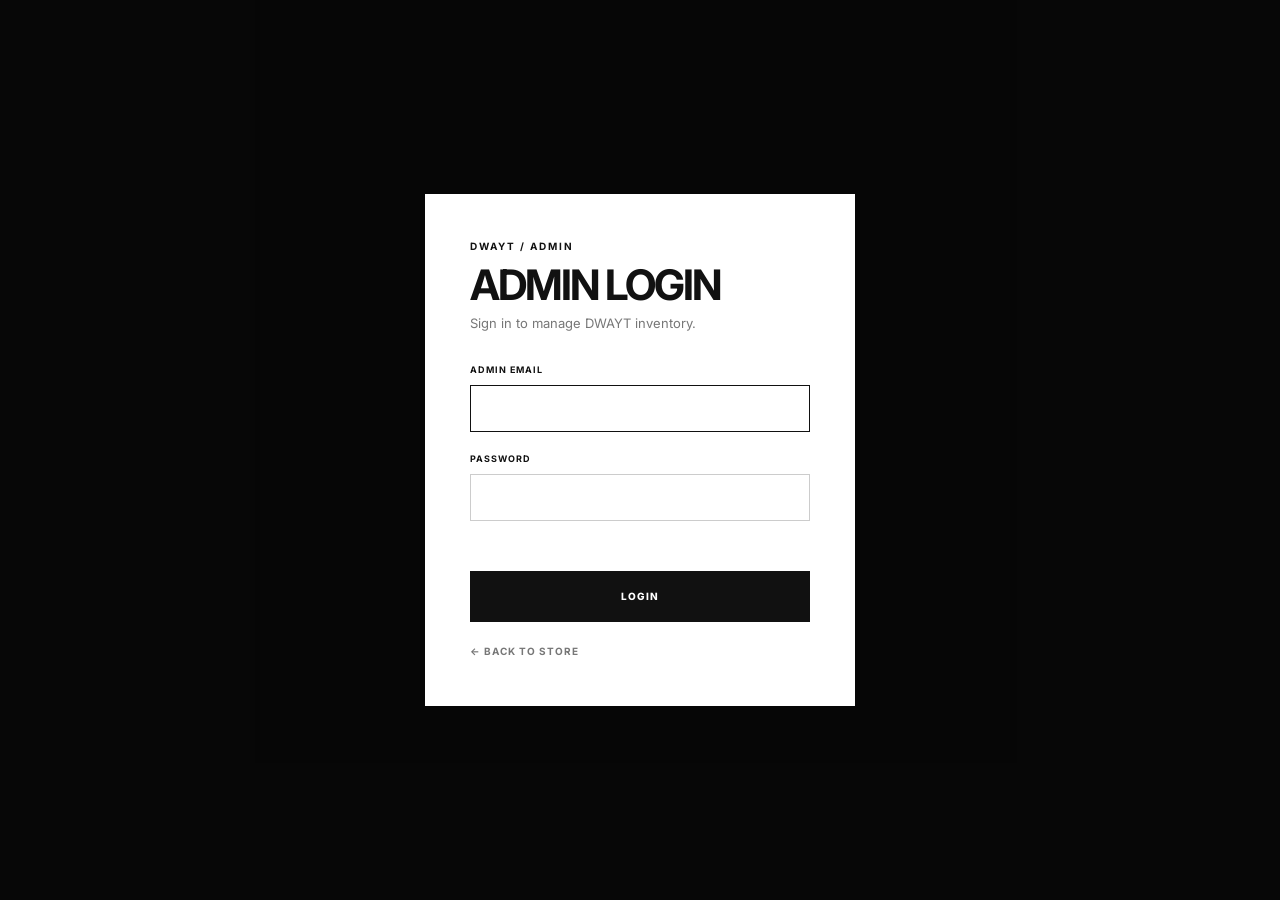
<file: admin.html>
<!DOCTYPE html>
<html lang="en">
<head>
    <meta charset="UTF-8">
    <meta name="viewport" content="width=device-width, initial-scale=1.0">
    <meta name="robots" content="noindex, nofollow">

    <title>DWAYT — Admin</title>

    <link rel="preconnect" href="https://fonts.googleapis.com">
    <link rel="preconnect" href="https://fonts.gstatic.com" crossorigin>
    <link
        href="https://fonts.googleapis.com/css2?family=Inter:wght@400;500;600;700;800;900&display=swap"
        rel="stylesheet"
    >

    <link rel="stylesheet" href="style.css">
    <link rel="stylesheet" href="admin.css">
</head>

<body class="admin-locked">

    <!-- ADMIN LOGIN -->
    <div class="modal active" id="adminLoginModal">

        <div class="admin-login-modal">

            <p class="section-label">DWAYT / ADMIN</p>

            <h2>ADMIN LOGIN</h2>

            <p class="admin-description">
                Sign in to manage DWAYT inventory.
            </p>

            <form id="adminLoginForm">

                <div class="form-group">
                    <label for="adminUsername">ADMIN EMAIL</label>
                    <input type="email" id="adminUsername" autocomplete="username" required>
                </div>

                <div class="form-group">
                    <label for="adminPassword">PASSWORD</label>
                    <input type="password" id="adminPassword" autocomplete="current-password" required>
                </div>

                <p id="adminLoginError" class="admin-login-error"></p>

                <button type="submit" class="checkout-button">
                    LOGIN
                </button>

            </form>

            <a href="index.html" class="admin-back-link">← BACK TO STORE</a>

        </div>

    </div>


    <!-- ADMIN DASHBOARD -->
    <div class="admin-dashboard" id="adminDashboard">

        <div class="admin-dashboard-header">

            <div>
                <p class="section-label">DWAYT / ADMIN</p>
                <h2>INVENTORY</h2>
            </div>

            <div class="admin-actions">

                <a href="index.html" class="admin-close-btn">VIEW STORE</a>

                <button type="button" class="admin-close-btn" id="adminLogout">
                    LOG OUT
                </button>

            </div>

        </div>

        <div class="inventory-summary">

            <div class="inventory-stat">
                <span>TOTAL PRODUCTS</span>
                <strong id="adminTotalProducts">32</strong>
            </div>

            <div class="inventory-stat">
                <span>TOTAL STOCK</span>
                <strong id="adminTotalStock">0</strong>
            </div>

            <div class="inventory-stat">
                <span>LOW STOCK</span>
                <strong id="adminLowStock">0</strong>
            </div>

            <div class="inventory-stat">
                <span>OUT OF STOCK</span>
                <strong id="adminOutOfStock">0</strong>
            </div>

        </div>

        <div class="inventory-table-wrap">

            <table class="inventory-table">

                <thead>
                    <tr>
                        <th>PRODUCT</th>
                        <th>CATEGORY</th>
                        <th>PRICE</th>
                        <th>CURRENT STOCK</th>
                        <th>STATUS</th>
                        <th>ACTION</th>
                    </tr>
                </thead>

                <tbody id="inventoryTableBody"></tbody>

            </table>

        </div>

        <div class="inventory-table-wrap" style="margin-bottom:32px">

            <table class="inventory-table">
                <thead>
                    <tr>
                        <th>ORDER</th>
                        <th>CUSTOMER</th>
                        <th>ITEMS</th>
                        <th>TOTAL</th>
                        <th>PAYMENT</th>
                        <th>STATUS</th>
                    </tr>
                </thead>
                <tbody id="ordersTableBody"></tbody>
            </table>

        </div>

        <div class="admin-note" style="margin-bottom:24px">

            <strong>1 / IMPORT NEW ORDERS</strong>

            <p>
                Every order email has an ORDER CODE (starts with DWAYT1:).
                Paste one or many codes below to add those orders here.
            </p>

            <div class="form-group" style="margin:14px 0">
                <textarea id="importCode" rows="3" placeholder="Paste order code(s) here"></textarea>
            </div>

            <button type="button" class="save-stock-btn" id="importOrderBtn">IMPORT ORDERS</button>

            <p id="importMessage" style="margin-top:12px;font-weight:700"></p>

        </div>

        <div class="admin-note" style="margin-bottom:24px">

            <strong>2 / PUBLISH TO CUSTOMERS</strong>

            <p>
                After you change stock or order status, download the file below and upload it
                to your GitHub repo (replace the old one). Customers then see the new stock
                and their order status when they track.
            </p>

            <div style="margin-top:14px">
                <button type="button" class="save-stock-btn" id="publishBtn">DOWNLOAD store-data.json</button>
            </div>

        </div>

        <div class="admin-note">

            <strong>INVENTORY NOTE</strong>

            <p>
                Orders and stock are saved in this browser. Use the same browser and device
                every time you manage the store. Cancelling an order puts its items back in stock.
            </p>

        </div>

    </div>

    <script src="config.js"></script>
    <script src="products.js"></script>
    <script src="store.js"></script>
    <script src="admin.js"></script>

</body>
</html>
</file>
<file: style.css>
/* =========================================
   DWAYT
   STREETWEAR E-COMMERCE DESIGN
========================================= */

* {
    margin: 0;
    padding: 0;
    box-sizing: border-box;
}

html {
    scroll-behavior: smooth;
}

body {
    font-family: "Inter", Arial, sans-serif;
    background: #fff;
    color: #111;
    line-height: 1.5;
}

button,
input,
textarea,
select {
    font: inherit;
}

button {
    cursor: pointer;
}

a {
    color: inherit;
    text-decoration: none;
}

img {
    display: block;
    width: 100%;
}


/* =========================================
   ANNOUNCEMENT
========================================= */

.announcement {
    height: 32px;
    display: flex;
    align-items: center;
    justify-content: center;

    background: #111;
    color: #fff;

    font-size: 10px;
    font-weight: 700;
    letter-spacing: 1.5px;
}


/* =========================================
   NAVBAR
========================================= */

.navbar {
    height: 76px;

    display: flex;
    align-items: center;
    justify-content: space-between;

    padding: 0 4vw;

    border-bottom: 1px solid #e7e7e7;

    position: sticky;
    top: 0;
    z-index: 1000;

    background: rgba(255, 255, 255, 0.97);
    backdrop-filter: blur(12px);
}

.logo {
    font-size: 27px;
    font-weight: 900;
    letter-spacing: -1.5px;
}

.nav-links {
    display: flex;
    align-items: center;
    gap: 35px;

    margin-left: 100px;
}

.nav-links a,
.icon-btn {
    border: none;
    background: transparent;

    font-size: 11px;
    font-weight: 700;
    letter-spacing: 1.1px;

    transition: opacity 0.2s ease;
}

.nav-links a:hover,
.icon-btn:hover {
    opacity: 0.55;
}

.nav-actions {
    display: flex;
    gap: 25px;
}

#cartCount {
    display: inline-flex;

    min-width: 18px;
    height: 18px;

    align-items: center;
    justify-content: center;

    margin-left: 3px;

    background: #111;
    color: #fff;

    border-radius: 50%;

    font-size: 9px;
}


/* =========================================
   SEARCH
========================================= */

.search-box {
    position: fixed;

    top: 108px;
    right: 4vw;

    width: 320px;

    padding: 15px;

    background: #fff;

    border: 1px solid #ddd;

    z-index: 999;

    display: none;
}

.search-box.active {
    display: block;
}

.search-box input {
    width: 100%;

    padding: 13px 0;

    border: none;
    border-bottom: 1px solid #111;

    outline: none;

    font-size: 13px;
}


/* =========================================
   HERO
========================================= */

.hero {
    height: calc(100vh - 108px);
    min-height: 600px;

    position: relative;
    overflow: hidden;
}

.hero-image {
    height: 100%;
    object-fit: cover;
}

.hero-overlay {
    position: absolute;
    inset: 0;

    background:
        linear-gradient(
            90deg,
            rgba(0, 0, 0, 0.55),
            rgba(0, 0, 0, 0.05)
        );
}

.hero-content {
    position: absolute;

    left: 6vw;
    bottom: 9vh;

    color: #fff;

    max-width: 700px;
}

.hero-small,
.section-label {
    font-size: 10px;
    font-weight: 700;
    letter-spacing: 2px;
}

.hero-content h1 {
    margin: 18px 0;

    font-size: clamp(55px, 9vw, 125px);
    line-height: 0.86;

    font-weight: 900;
    letter-spacing: -6px;
}

.hero-content > p:not(.hero-small) {
    max-width: 400px;

    margin-bottom: 30px;

    font-size: 14px;
}

.hero-button,
.outline-button {
    display: inline-flex;

    padding: 15px 24px;

    border: 1px solid #fff;

    color: #fff;

    font-size: 10px;
    font-weight: 700;
    letter-spacing: 1.5px;

    transition: all 0.25s ease;
}

.hero-button:hover {
    background: #fff;
    color: #111;
}


/* =========================================
   INTRO
========================================= */

.intro-section {
    padding: 130px 6vw 120px;

    display: grid;
    grid-template-columns: 1fr 2fr;
    gap: 5vw;
}

.intro-section h2 {
    max-width: 850px;

    font-size: clamp(48px, 7vw, 100px);
    line-height: 0.88;

    letter-spacing: -4px;
}

.intro-text {
    grid-column: 2;

    max-width: 500px;

    margin-top: -20px;

    font-size: 16px;
    line-height: 1.7;
}


/* =========================================
   CATEGORIES
========================================= */

.categories-section {
    display: grid;
    grid-template-columns: repeat(4, 1fr);

    gap: 2px;

    background: #fff;
}

.category-card {
    position: relative;
    height: 500px;

    overflow: hidden;
}

.category-card img {
    height: 100%;
    object-fit: cover;

    transition: transform 0.6s ease;
}

.category-card:hover img {
    transform: scale(1.04);
}

.category-overlay {
    position: absolute;
    inset: 0;

    display: flex;
    flex-direction: column;

    justify-content: flex-end;

    padding: 25px;

    color: #fff;

    background:
        linear-gradient(
            transparent 50%,
            rgba(0, 0, 0, 0.6)
        );
}

.category-overlay span {
    font-size: 28px;
    font-weight: 800;
    letter-spacing: -1px;
}

.category-overlay small {
    margin-top: 5px;

    font-size: 9px;
    font-weight: 700;
    letter-spacing: 1.5px;
}


/* =========================================
   SHOP
========================================= */

.shop-section {
    padding: 130px 6vw;
}

.section-heading {
    display: flex;
    align-items: flex-end;
    justify-content: space-between;

    margin-bottom: 45px;
}

.section-heading h2 {
    margin-top: 12px;

    font-size: clamp(45px, 7vw, 90px);
    line-height: 0.9;

    letter-spacing: -4px;
}

.product-count {
    font-size: 10px;
    font-weight: 700;
    letter-spacing: 1px;
}

.filters {
    display: flex;
    gap: 25px;

    padding-bottom: 20px;

    margin-bottom: 35px;

    border-bottom: 1px solid #ddd;
}

.filter-btn {
    border: none;
    background: none;

    font-size: 10px;
    font-weight: 700;
    letter-spacing: 1px;

    color: #999;
}

.filter-btn.active,
.filter-btn:hover {
    color: #111;
}


/* =========================================
   PRODUCTS
========================================= */

.product-grid {
    display: grid;

    grid-template-columns: repeat(4, 1fr);

    column-gap: 18px;
    row-gap: 65px;
}

.product-image-wrap {
    position: relative;

    overflow: hidden;

    background: #f3f3f3;
}

.product-image-wrap img {
    aspect-ratio: 0.78;

    object-fit: cover;

    transition: transform 0.5s ease;
}

.product-card:hover .product-image-wrap img {
    transform: scale(1.025);
}

.product-tag {
    position: absolute;

    top: 12px;
    left: 12px;

    padding: 7px 10px;

    background: #fff;

    font-size: 8px;
    font-weight: 800;
    letter-spacing: 1px;
}

.quick-add {
    position: absolute;

    left: 12px;
    right: 12px;
    bottom: 12px;

    padding: 15px;

    border: none;

    background: #fff;

    font-size: 10px;
    font-weight: 800;
    letter-spacing: 1px;

    opacity: 0;

    transform: translateY(10px);

    transition: all 0.25s ease;
}

.product-card:hover .quick-add {
    opacity: 1;
    transform: translateY(0);
}

.product-info {
    display: flex;
    justify-content: space-between;
    gap: 15px;

    padding-top: 14px;
}

.product-info h3 {
    font-size: 12px;
    font-weight: 600;
}

.product-info p {
    margin-top: 4px;

    font-size: 8px;
    color: #888;

    letter-spacing: 1px;
}

.product-info strong {
    font-size: 12px;
    white-space: nowrap;
}


/* =========================================
   INVENTORY STOCK LABEL
========================================= */

.stock-label {
    display: block;

    margin-top: 6px;

    font-size: 8px;
    font-weight: 700;
    letter-spacing: 0.8px;

    color: #777;
}

.stock-label.low {
    color: #777;
}

.stock-label.out {
    color: #111;
}


/* =========================================
   NEW ARRIVALS
========================================= */

.new-arrivals {
    display: grid;
    grid-template-columns: 1.15fr 0.85fr;

    min-height: 750px;

    background: #f1f1f1;
}

.new-arrivals-image {
    height: 750px;
}

.new-arrivals-image img {
    height: 100%;
    object-fit: cover;
}

.new-arrivals-content {
    display: flex;
    flex-direction: column;
    justify-content: center;

    padding: 8vw;
}

.new-arrivals-content h2 {
    margin: 20px 0;

    font-size: clamp(55px, 7vw, 100px);
    line-height: 0.86;

    letter-spacing: -5px;
}

.new-arrivals-content p:not(.section-label) {
    max-width: 380px;

    margin-bottom: 35px;

    font-size: 14px;
    line-height: 1.7;
}

.outline-button {
    width: fit-content;

    border-color: #111;
    color: #111;
}

.outline-button:hover {
    background: #111;
    color: #fff;
}


/* =========================================
   ABOUT
========================================= */

.about-section {
    padding: 150px 6vw;
}

.about-content {
    display: grid;
    grid-template-columns: 1.3fr 0.7fr;

    gap: 8vw;

    margin-top: 40px;
}

.about-content h2 {
    font-size: clamp(55px, 8vw, 120px);

    line-height: 0.85;

    letter-spacing: -6px;
}

.about-text {
    padding-top: 10px;
}

.about-text p {
    margin-bottom: 25px;

    font-size: 16px;
    line-height: 1.8;
}


/* =========================================
   FAQ
========================================= */

.faq-section {
    padding: 120px 6vw;

    background: #f5f5f5;
}

.faq-list {
    max-width: 1000px;

    margin-left: auto;
}

.faq-item {
    border-top: 1px solid #ccc;
}

.faq-item:last-child {
    border-bottom: 1px solid #ccc;
}

.faq-question {
    width: 100%;

    display: flex;
    align-items: center;
    justify-content: space-between;

    padding: 25px 0;

    border: none;
    background: none;

    text-align: left;

    font-size: 12px;
    font-weight: 700;
    letter-spacing: 1px;
}

.faq-question span {
    font-size: 20px;
    font-weight: 400;

    transition: transform 0.25s ease;
}

.faq-answer {
    max-height: 0;

    overflow: hidden;

    padding-right: 50px;

    font-size: 13px;
    line-height: 1.7;
    color: #666;

    transition: max-height 0.3s ease;
}

.faq-item.active .faq-answer {
    max-height: 200px;

    padding-bottom: 25px;
}

.faq-item.active .faq-question span {
    transform: rotate(45deg);
}


/* =========================================
   CONTACT
========================================= */

.contact-section {
    padding: 130px 6vw;

    display: grid;
    grid-template-columns: 1fr 1fr;

    background: #111;
    color: #fff;
}

.contact-section h2 {
    margin-top: 20px;

    font-size: clamp(55px, 8vw, 110px);
    line-height: 0.85;

    letter-spacing: -5px;
}

.contact-details {
    display: flex;
    flex-direction: column;

    justify-content: center;
}

.contact-details p {
    margin-top: 20px;

    font-size: 9px;
    font-weight: 700;
    letter-spacing: 2px;

    color: #777;
}

.contact-details a,
.contact-details span {
    margin-top: 6px;

    font-size: 14px;
}


/* =========================================
   CART
========================================= */

.cart-overlay {
    position: fixed;
    inset: 0;

    background: rgba(0, 0, 0, 0.45);

    z-index: 1100;

    opacity: 0;
    visibility: hidden;

    transition: all 0.3s ease;
}

.cart-overlay.active {
    opacity: 1;
    visibility: visible;
}

.cart-drawer {
    position: fixed;

    top: 0;
    right: 0;

    width: min(500px, 100%);

    height: 100vh;

    background: #fff;

    z-index: 1200;

    display: flex;
    flex-direction: column;

    transform: translateX(100%);

    transition: transform 0.35s ease;
}

.cart-drawer.active {
    transform: translateX(0);
}

.cart-header {
    display: flex;
    justify-content: space-between;
    align-items: center;

    padding: 25px;

    border-bottom: 1px solid #ddd;
}

.cart-header h2 {
    font-size: 18px;
}

.cart-header button,
.modal-close {
    border: none;
    background: none;

    font-size: 28px;
    font-weight: 300;
}

.cart-items {
    flex: 1;

    padding: 25px;

    overflow-y: auto;
}

.empty-cart {
    color: #777;

    font-size: 13px;
}

.cart-item {
    display: grid;

    grid-template-columns: 80px 1fr auto;

    gap: 15px;

    padding: 15px 0;

    border-bottom: 1px solid #eee;
}

.cart-item img {
    width: 80px;
    height: 100px;

    object-fit: cover;
}

.cart-item h4 {
    font-size: 12px;
}

.cart-item p {
    margin-top: 5px;

    font-size: 11px;
}

.quantity-controls {
    display: flex;
    align-items: center;

    gap: 10px;

    margin-top: 12px;
}

.quantity-controls button {
    width: 25px;
    height: 25px;

    border: 1px solid #ddd;
    background: #fff;
}

.quantity-controls span {
    font-size: 11px;
}

.remove-item {
    border: none;
    background: none;

    font-size: 8px;
    font-weight: 700;

    height: fit-content;
}

.cart-footer {
    padding: 25px;

    border-top: 1px solid #ddd;
}

.cart-total {
    display: flex;
    justify-content: space-between;

    margin-bottom: 20px;

    font-size: 12px;
}

.checkout-button,
.place-order-button {
    width: 100%;

    padding: 18px;

    border: none;

    background: #111;
    color: #fff;

    font-size: 10px;
    font-weight: 800;
    letter-spacing: 1.2px;

    transition: opacity 0.2s ease;
}

.checkout-button:hover,
.place-order-button:hover {
    opacity: 0.75;
}


/* =========================================
   MODAL
========================================= */

.modal {
    position: fixed;
    inset: 0;

    z-index: 2000;

    display: flex;
    align-items: center;
    justify-content: center;

    padding: 25px;

    background: rgba(0, 0, 0, 0.6);

    opacity: 0;
    visibility: hidden;

    transition: all 0.25s ease;
}

.modal.active {
    opacity: 1;
    visibility: visible;
}

.checkout-modal {
    position: relative;

    width: min(900px, 100%);

    max-height: 92vh;

    overflow-y: auto;

    background: #fff;

    padding: 45px;
}

.modal-close {
    position: absolute;

    top: 20px;
    right: 25px;
}

.checkout-heading {
    padding-bottom: 35px;

    border-bottom: 1px solid #ddd;

    margin-bottom: 40px;
}

.checkout-heading h2 {
    margin-top: 10px;

    font-size: 42px;
    line-height: 0.95;

    letter-spacing: -2px;
}

.checkout-section {
    margin-bottom: 45px;
}

.checkout-section h3,
.checkout-summary h3 {
    margin-bottom: 25px;

    font-size: 10px;
    letter-spacing: 1.5px;
}

.form-grid {
    display: grid;
    grid-template-columns: 1fr 1fr;

    gap: 20px;
}

.form-group {
    display: flex;
    flex-direction: column;
}

.form-group.full {
    grid-column: 1 / -1;
}

.form-group label {
    margin-bottom: 8px;

    font-size: 9px;
    font-weight: 700;
    letter-spacing: 1px;
}

.form-group input,
.form-group textarea,
.form-group select {
    width: 100%;

    padding: 13px;

    border: 1px solid #ccc;

    outline: none;

    background: #fff;

    font-size: 13px;
}

.form-group input:focus,
.form-group textarea:focus,
.form-group select:focus {
    border-color: #111;
}

.form-group textarea {
    resize: vertical;
}

.payment-options {
    display: grid;
    grid-template-columns: repeat(2, 1fr);

    gap: 10px;
}

.payment-option {
    display: flex;
    align-items: center;

    gap: 10px;

    padding: 18px;

    border: 1px solid #ddd;

    cursor: pointer;

    font-size: 10px;
    font-weight: 700;
}

.payment-option input {
    accent-color: #111;
}

.checkout-summary {
    padding-top: 30px;

    border-top: 1px solid #111;
}

.checkout-items {
    margin-bottom: 20px;
}

.checkout-item {
    display: flex;
    justify-content: space-between;

    padding: 8px 0;

    font-size: 12px;
}

.summary-row,
.summary-total {
    display: flex;
    justify-content: space-between;

    padding: 10px 0;

    font-size: 12px;
}

.summary-total {
    margin-top: 10px;
    padding: 18px 0;

    border-top: 1px solid #ddd;

    font-size: 15px;
}


/* =========================================
   SUCCESS
========================================= */

.success-modal {
    width: min(480px, 100%);

    padding: 55px 40px;

    background: #fff;

    text-align: center;
}

.success-icon {
    width: 55px;
    height: 55px;

    display: flex;
    align-items: center;
    justify-content: center;

    margin: 0 auto 25px;

    border: 1px solid #111;
    border-radius: 50%;

    font-size: 20px;
}

.success-modal h2 {
    margin: 15px 0;

    font-size: 50px;

    line-height: 0.9;

    letter-spacing: -3px;
}

.success-modal > p:not(.section-label):not(.email-confirmation) {
    margin-bottom: 25px;

    color: #666;

    font-size: 13px;
}

.order-number-box {
    margin: 25px 0;

    padding: 20px;

    background: #f4f4f4;
}

.order-number-box span {
    display: block;

    margin-bottom: 5px;

    font-size: 8px;
    font-weight: 700;
    letter-spacing: 1.5px;
}

.order-number-box strong {
    font-size: 20px;
}

.email-confirmation {
    margin-bottom: 25px;

    font-size: 11px;
    color: #666;
}


/* =========================================
   FOOTER
========================================= */

footer {
    padding: 70px 6vw 25px;

    background: #111;
    color: #fff;
}

.footer-top {
    display: grid;

    grid-template-columns: 2fr repeat(3, 1fr);

    gap: 50px;

    padding-bottom: 80px;
}

.footer-logo {
    font-size: 35px;
    font-weight: 900;
    letter-spacing: -2px;
}

.footer-top > div:first-child p {
    margin-top: 10px;

    color: #777;

    font-size: 9px;
    letter-spacing: 1px;
}

.footer-column {
    display: flex;
    flex-direction: column;

    gap: 10px;
}

.footer-column h4 {
    margin-bottom: 10px;

    font-size: 9px;
    letter-spacing: 1.5px;

    color: #777;
}

.footer-column a {
    font-size: 10px;
}

.footer-column a:hover {
    opacity: 0.5;
}

.footer-bottom {
    display: flex;
    justify-content: space-between;
    align-items: center;

    padding-top: 20px;

    border-top: 1px solid #333;

    color: #666;

    font-size: 8px;
    letter-spacing: 1px;
}


/* =========================================
   ADMIN ACCESS
========================================= */

.admin-access {
    border: none;
    background: transparent;

    color: #666;

    font-size: 8px;
    letter-spacing: 1px;
}

.admin-access:hover {
    color: #fff;
}


/* =========================================
   ADMIN LOGIN
========================================= */

.admin-login-modal {
    position: relative;

    width: min(430px, 100%);

    background: #fff;

    padding: 45px;
}

.admin-login-modal h2 {
    margin-top: 12px;
    margin-bottom: 10px;

    font-size: 42px;
    line-height: 0.9;

    letter-spacing: -2px;
}

.admin-description {
    margin-bottom: 30px;

    color: #777;

    font-size: 13px;
}

.admin-login-modal .form-group {
    margin-bottom: 20px;
}

.admin-login-error {
    min-height: 18px;

    margin-bottom: 12px;

    color: #111;

    font-size: 10px;
    font-weight: 700;
}


/* =========================================
   ADMIN DASHBOARD
========================================= */

.admin-dashboard {
    position: fixed;
    inset: 0;

    z-index: 3000;

    overflow-y: auto;

    background: #fff;

    display: none;
}

.admin-dashboard.active {
    display: block;
}

.admin-dashboard-header {
    display: flex;
    align-items: center;
    justify-content: space-between;

    padding: 35px 6vw;

    border-bottom: 1px solid #ddd;
}

.admin-dashboard-header h2 {
    margin-top: 10px;

    font-size: clamp(45px, 7vw, 85px);
    line-height: 0.9;

    letter-spacing: -4px;
}

.admin-actions {
    display: flex;
    align-items: center;
    gap: 20px;
}

.admin-close-btn {
    border: none;
    background: none;

    font-size: 10px;
    font-weight: 800;
    letter-spacing: 1px;
}

.admin-close-btn:hover {
    opacity: 0.5;
}


/* =========================================
   INVENTORY SUMMARY
========================================= */

.inventory-summary {
    display: grid;
    grid-template-columns: repeat(4, 1fr);

    gap: 1px;

    margin: 40px 6vw;

    background: #ddd;
}

.inventory-stat {
    padding: 30px;

    background: #f5f5f5;
}

.inventory-stat span {
    display: block;

    margin-bottom: 10px;

    color: #777;

    font-size: 9px;
    font-weight: 700;
    letter-spacing: 1px;
}

.inventory-stat strong {
    font-size: 35px;
    line-height: 1;
}


/* =========================================
   INVENTORY TABLE
========================================= */

.inventory-table-wrap {
    margin: 0 6vw 40px;

    overflow-x: auto;
}

.inventory-table {
    width: 100%;

    border-collapse: collapse;

    min-width: 800px;
}

.inventory-table th {
    padding: 15px;

    background: #111;
    color: #fff;

    text-align: left;

    font-size: 9px;
    font-weight: 700;
    letter-spacing: 1px;
}

.inventory-table td {
    padding: 18px 15px;

    border-bottom: 1px solid #ddd;

    font-size: 12px;
}

.inventory-product {
    display: flex;
    align-items: center;

    gap: 15px;
}

.inventory-product img {
    width: 55px;
    height: 70px;

    object-fit: cover;
}

.inventory-product-name {
    font-weight: 700;
}

.inventory-category {
    color: #777;

    font-size: 9px;
    letter-spacing: 1px;
}

.stock-input {
    width: 80px;

    padding: 10px;

    border: 1px solid #ccc;

    outline: none;

    text-align: center;

    font-size: 12px;
}

.stock-input:focus {
    border-color: #111;
}

.inventory-status {
    display: inline-block;

    padding: 6px 9px;

    font-size: 8px;
    font-weight: 800;
    letter-spacing: 1px;
}

.inventory-status.in-stock {
    background: #f1f1f1;
}

.inventory-status.low-stock {
    background: #ddd;
}

.inventory-status.out-of-stock {
    background: #111;
    color: #fff;
}

.save-stock-btn {
    padding: 9px 12px;

    border: none;

    background: #111;
    color: #fff;

    font-size: 8px;
    font-weight: 800;
    letter-spacing: 1px;
}

.save-stock-btn:hover {
    opacity: 0.7;
}


/* =========================================
   ADMIN NOTE
========================================= */

.admin-note {
    margin: 0 6vw 60px;

    padding: 25px;

    border: 1px solid #ddd;

    background: #f7f7f7;
}

.admin-note strong {
    display: block;

    margin-bottom: 8px;

    font-size: 9px;
    letter-spacing: 1.5px;
}

.admin-note p {
    color: #666;

    font-size: 12px;
}


/* =========================================
   MOBILE
========================================= */

@media (max-width: 900px) {

    .nav-links {
        display: none;
    }

    .hero-content h1 {
        letter-spacing: -3px;
    }

    .intro-section {
        display: block;
    }

    .intro-text {
        margin-top: 35px;
    }

    .categories-section {
        grid-template-columns: repeat(2, 1fr);
    }

    .category-card {
        height: 400px;
    }

    .product-grid {
        grid-template-columns: repeat(2, 1fr);

        gap: 35px 12px;
    }

    .new-arrivals {
        grid-template-columns: 1fr;
    }

    .new-arrivals-image {
        height: 550px;
    }

    .about-content {
        grid-template-columns: 1fr;
    }

    .contact-section {
        grid-template-columns: 1fr;

        gap: 70px;
    }

    .footer-top {
        grid-template-columns: 1fr 1fr;
    }

    .checkout-modal {
        padding: 30px 20px;
    }


    /* ADMIN MOBILE */

    .admin-dashboard-header {
        padding: 25px 20px;
    }

    .inventory-summary {
        grid-template-columns: repeat(2, 1fr);

        margin: 30px 20px;
    }

    .inventory-table-wrap {
        margin-left: 20px;
        margin-right: 20px;
    }

    .admin-note {
        margin-left: 20px;
        margin-right: 20px;
    }

}


@media (max-width: 600px) {

    .navbar {
        padding: 0 20px;
    }

    .nav-actions {
        gap: 12px;
    }

    .logo {
        font-size: 23px;
    }

    .hero {
        min-height: 550px;
    }

    .hero-content {
        left: 20px;
        right: 20px;
        bottom: 50px;
    }

    .hero-content h1 {
        font-size: 60px;
    }

    .intro-section,
    .shop-section,
    .about-section,
    .faq-section,
    .contact-section {
        padding-left: 20px;
        padding-right: 20px;
    }

    .intro-section {
        padding-top: 90px;
        padding-bottom: 90px;
    }

    .categories-section {
        grid-template-columns: 1fr 1fr;
    }

    .category-card {
        height: 280px;
    }

    .category-overlay {
        padding: 15px;
    }

    .category-overlay span {
        font-size: 20px;
    }

    .shop-section {
        padding-top: 90px;
        padding-bottom: 90px;
    }

    .section-heading {
        align-items: flex-start;
        gap: 20px;
    }

    .section-heading h2 {
        font-size: 52px;
    }

    .filters {
        overflow-x: auto;
        white-space: nowrap;
    }

    .quick-add {
        opacity: 1;
        transform: none;

        position: static;

        margin: 0;

        border-top: 1px solid #eee;
    }

    .product-info {
        display: block;
    }

    .product-info strong {
        display: block;

        margin-top: 7px;
    }

    .new-arrivals-image {
        height: 450px;
    }

    .new-arrivals-content {
        padding: 70px 20px;
    }

    .about-section {
        padding-top: 90px;
        padding-bottom: 90px;
    }

    .about-content h2 {
        font-size: 60px;
        letter-spacing: -3px;
    }

    .contact-section {
        padding-top: 90px;
        padding-bottom: 90px;
    }

    .footer-top {
        grid-template-columns: 1fr 1fr;

        gap: 40px 20px;
    }

    .footer-top > div:first-child {
        grid-column: 1 / -1;
    }

    .footer-bottom {
        flex-direction: column;

        gap: 8px;
    }

    .form-grid {
        grid-template-columns: 1fr;
    }

    .form-group.full {
        grid-column: auto;
    }

    .payment-options {
        grid-template-columns: 1fr;
    }

    .checkout-heading h2 {
        font-size: 34px;
    }

    .search-box {
        top: 108px;
        left: 20px;
        right: 20px;
        width: auto;
    }


    /* ADMIN MOBILE */

    .admin-login-modal {
        padding: 35px 25px;
    }

    .admin-login-modal h2 {
        font-size: 35px;
    }

    .admin-dashboard-header {
        align-items: flex-start;
        gap: 20px;
    }

    .admin-dashboard-header h2 {
        font-size: 52px;
    }

    .admin-actions {
        gap: 10px;
    }

    .inventory-summary {
        grid-template-columns: 1fr 1fr;
    }

    .inventory-stat {
        padding: 20px;
    }

    .inventory-stat strong {
        font-size: 28px;
    }

}

/* =========================================
   GCASH PAYMENT MODAL
========================================= */

.gcash-modal {
    position: relative;

    width: min(480px, 100%);
    max-height: 92vh;

    overflow-y: auto;

    padding: 45px 40px;

    background: #fff;

    text-align: center;
}

.gcash-modal h2 {
    margin: 15px 0;

    font-size: 42px;
    line-height: 0.95;

    letter-spacing: -2px;
}

.gcash-intro {
    margin-bottom: 20px;

    color: #666;

    font-size: 12px;
}

.gcash-qr {
    display: none;

    width: 200px;
    height: 200px;

    margin: 0 auto 20px;

    object-fit: contain;

    border: 1px solid #ddd;
}

.gcash-details {
    margin-bottom: 15px;

    padding: 10px 20px;

    background: #f4f4f4;

    text-align: left;
}

.gcash-details div {
    display: flex;
    justify-content: space-between;
    align-items: center;

    padding: 8px 0;
}

.gcash-details span {
    font-size: 8px;
    font-weight: 700;
    letter-spacing: 1.5px;
}

.gcash-details strong {
    font-size: 14px;
}

.gcash-copy {
    margin-bottom: 25px;

    padding: 10px 18px;

    border: 1px solid #111;
    background: #fff;

    font-size: 9px;
    font-weight: 800;
    letter-spacing: 1.2px;
}

.gcash-modal .form-group {
    text-align: left;
}

.gcash-error {
    min-height: 16px;

    margin-bottom: 12px;

    color: #c00;

    font-size: 10px;
    font-weight: 700;
    letter-spacing: 0.5px;

    text-align: left;
}

.gcash-note {
    margin-top: 15px;

    color: #666;

    font-size: 10px;
}
</file>
<file: admin.css>
/* =========================================
   DWAYT ADMIN PAGE
   Loaded AFTER style.css. It turns the
   dashboard from a popup into a full page.
========================================= */

body.admin-locked {
    background: #111;
}

.admin-dashboard {
    position: static;
    z-index: auto;
    min-height: 100vh;
    overflow: visible;
}

.admin-back-link {
    display: inline-block;
    margin-top: 22px;

    color: #777;

    font-size: 10px;
    font-weight: 700;
    letter-spacing: 1px;
}

.admin-back-link:hover {
    color: #111;
}

/* ORDERS TABLE */

.order-select {
    padding: 9px 10px;
    border: 1px solid #ddd;
    background: #fff;
    font-size: 11px;
    font-weight: 700;
}

.order-items {
    font-size: 11px;
    line-height: 1.7;
}

.inventory-table td small {
    color: #777;
}
</file>
